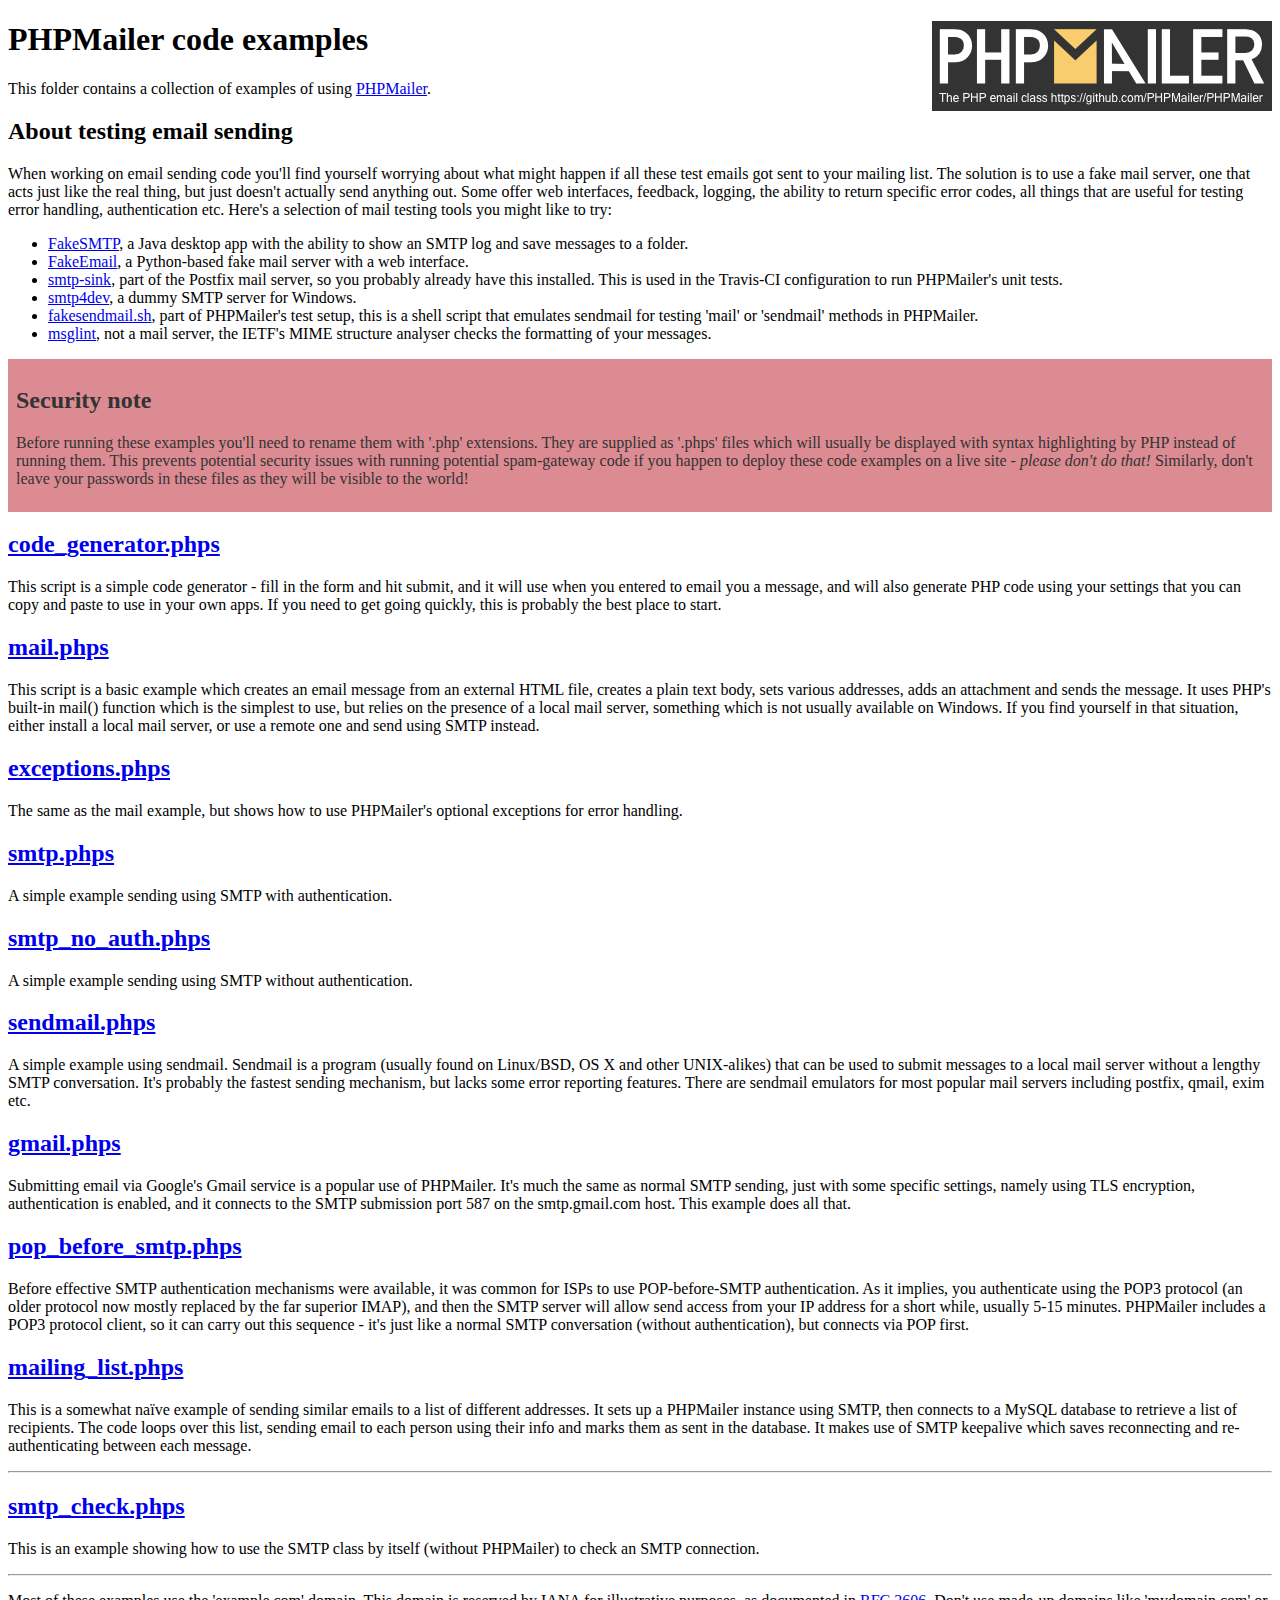
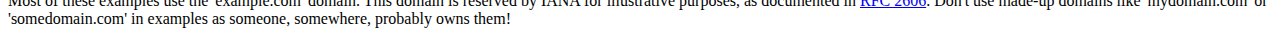
<file: PHPMailer/examples/index.html>
<!DOCTYPE html>
<html>
<head>
	<meta charset="UTF-8">
	<title>PHPMailer Examples</title>
</head>
<body>
<h1>PHPMailer code examples<a href="https://github.com/PHPMailer/PHPMailer"><img src="images/phpmailer.png" style="float:right; border:0;" alt="PHPMailer logo"></a></h1>
<p>This folder contains a collection of examples of using <a href="https://github.com/PHPMailer/PHPMailer">PHPMailer</a>.</p>
<h2>About testing email sending</h2>
<p>When working on email sending code you'll find yourself worrying about what might happen if all these test emails got sent to your mailing list. The solution is to use a fake mail server, one that acts just like the real thing, but just doesn't actually send anything out. Some offer web interfaces, feedback, logging, the ability to return specific error codes, all things that are useful for testing error handling, authentication etc. Here's a selection of mail testing tools you might like to try:</p>
<ul>
  <li><a href="https://github.com/Nilhcem/FakeSMTP">FakeSMTP</a>, a Java desktop app with the ability to show an SMTP log and save messages to a folder. </li>
  <li><a href="https://github.com/isotoma/FakeEmail">FakeEmail</a>, a Python-based fake mail server with a web interface.</li>
  <li><a href="http://www.postfix.org/smtp-sink.1.html">smtp-sink</a>, part of the Postfix mail server, so you probably already have this installed. This is used in the Travis-CI configuration to run PHPMailer's unit tests.</li>
  <li><a href="http://smtp4dev.codeplex.com">smtp4dev</a>, a dummy SMTP server for Windows.</li>
  <li><a href="https://github.com/PHPMailer/PHPMailer/blob/master/test/fakesendmail.sh">fakesendmail.sh</a>, part of PHPMailer's test setup, this is a shell script that emulates sendmail for testing 'mail' or 'sendmail' methods in PHPMailer.</li>
  <li><a href="http://tools.ietf.org/tools/msglint/">msglint</a>, not a mail server, the IETF's MIME structure analyser checks the formatting of your messages.</li>
</ul>
<div style="padding: 8px; color: #333333; background-color: #dc8b92">
<h2>Security note</h2>
<p>Before running these examples you'll need to rename them with '.php' extensions. They are supplied as '.phps' files which will usually be displayed with syntax highlighting by PHP instead of running them. This prevents potential security issues with running potential spam-gateway code if you happen to deploy these code examples on a live site - <em>please don't do that!</em> Similarly, don't leave your passwords in these files as they will be visible to the world!</p>
</div>
<h2><a href="code_generator.phps">code_generator.phps</a></h2>
<p>This script is a simple code generator - fill in the form and hit submit, and it will use when you entered to email you a message, and will also generate PHP code using your settings that you can copy and paste to use in your own apps. If you need to get going quickly, this is probably the best place to start.</p>
<h2><a href="mail.phps">mail.phps</a></h2>
<p>This script is a basic example which creates an email message from an external HTML file, creates a plain text body, sets various addresses, adds an attachment and sends the message. It uses PHP's built-in mail() function which is the simplest to use, but relies on the presence of a local mail server, something which is not usually available on Windows. If you find yourself in that situation, either install a local mail server, or use a remote one and send using SMTP instead.</p>
<h2><a href="exceptions.phps">exceptions.phps</a></h2>
<p>The same as the mail example, but shows how to use PHPMailer's optional exceptions for error handling.</p>
<h2><a href="smtp.phps">smtp.phps</a></h2>
<p>A simple example sending using SMTP with authentication.</p>
<h2><a href="smtp_no_auth.phps">smtp_no_auth.phps</a></h2>
<p>A simple example sending using SMTP without authentication.</p>
<h2><a href="sendmail.phps">sendmail.phps</a></h2>
<p>A simple example using sendmail. Sendmail is a program (usually found on Linux/BSD, OS X and other UNIX-alikes) that can be used to submit messages to a local mail server without a lengthy SMTP conversation. It's probably the fastest sending mechanism, but lacks some error reporting features. There are sendmail emulators for most popular mail servers including postfix, qmail, exim etc.</p>
<h2><a href="gmail.phps">gmail.phps</a></h2>
<p>Submitting email via Google's Gmail service is a popular use of PHPMailer. It's much the same as normal SMTP sending, just with some specific settings, namely using TLS encryption, authentication is enabled, and it connects to the SMTP submission port 587 on the smtp.gmail.com host. This example does all that.</p>
<h2><a href="pop_before_smtp.phps">pop_before_smtp.phps</a></h2>
<p>Before effective SMTP authentication mechanisms were available, it was common for ISPs to use POP-before-SMTP authentication. As it implies, you authenticate using the POP3 protocol (an older protocol now mostly replaced by the far superior IMAP), and then the SMTP server will allow send access from your IP address for a short while, usually 5-15 minutes. PHPMailer includes a POP3 protocol client, so it can carry out this sequence - it's just like a normal SMTP conversation (without authentication), but connects via POP first.</p>
<h2><a href="mailing_list.phps">mailing_list.phps</a></h2>
<p>This is a somewhat naïve example of sending similar emails to a list of different addresses. It sets up a PHPMailer instance using SMTP, then connects to a MySQL database to retrieve a list of recipients. The code loops over this list, sending email to each person using their info and marks them as sent in the database. It makes use of SMTP keepalive which saves reconnecting and re-authenticating between each message.</p>
<hr>
<h2><a href="smtp_check.phps">smtp_check.phps</a></h2>
<p>This is an example showing how to use the SMTP class by itself (without PHPMailer) to check an SMTP connection.</p>
<hr>
<p>Most of these examples use the 'example.com' domain. This domain is reserved by IANA for illustrative purposes, as documented in <a href="http://tools.ietf.org/html/rfc2606">RFC 2606</a>. Don't use made-up domains like 'mydomain.com' or 'somedomain.com' in examples as someone, somewhere, probably owns them!</p>
</body>
</html>
</file>
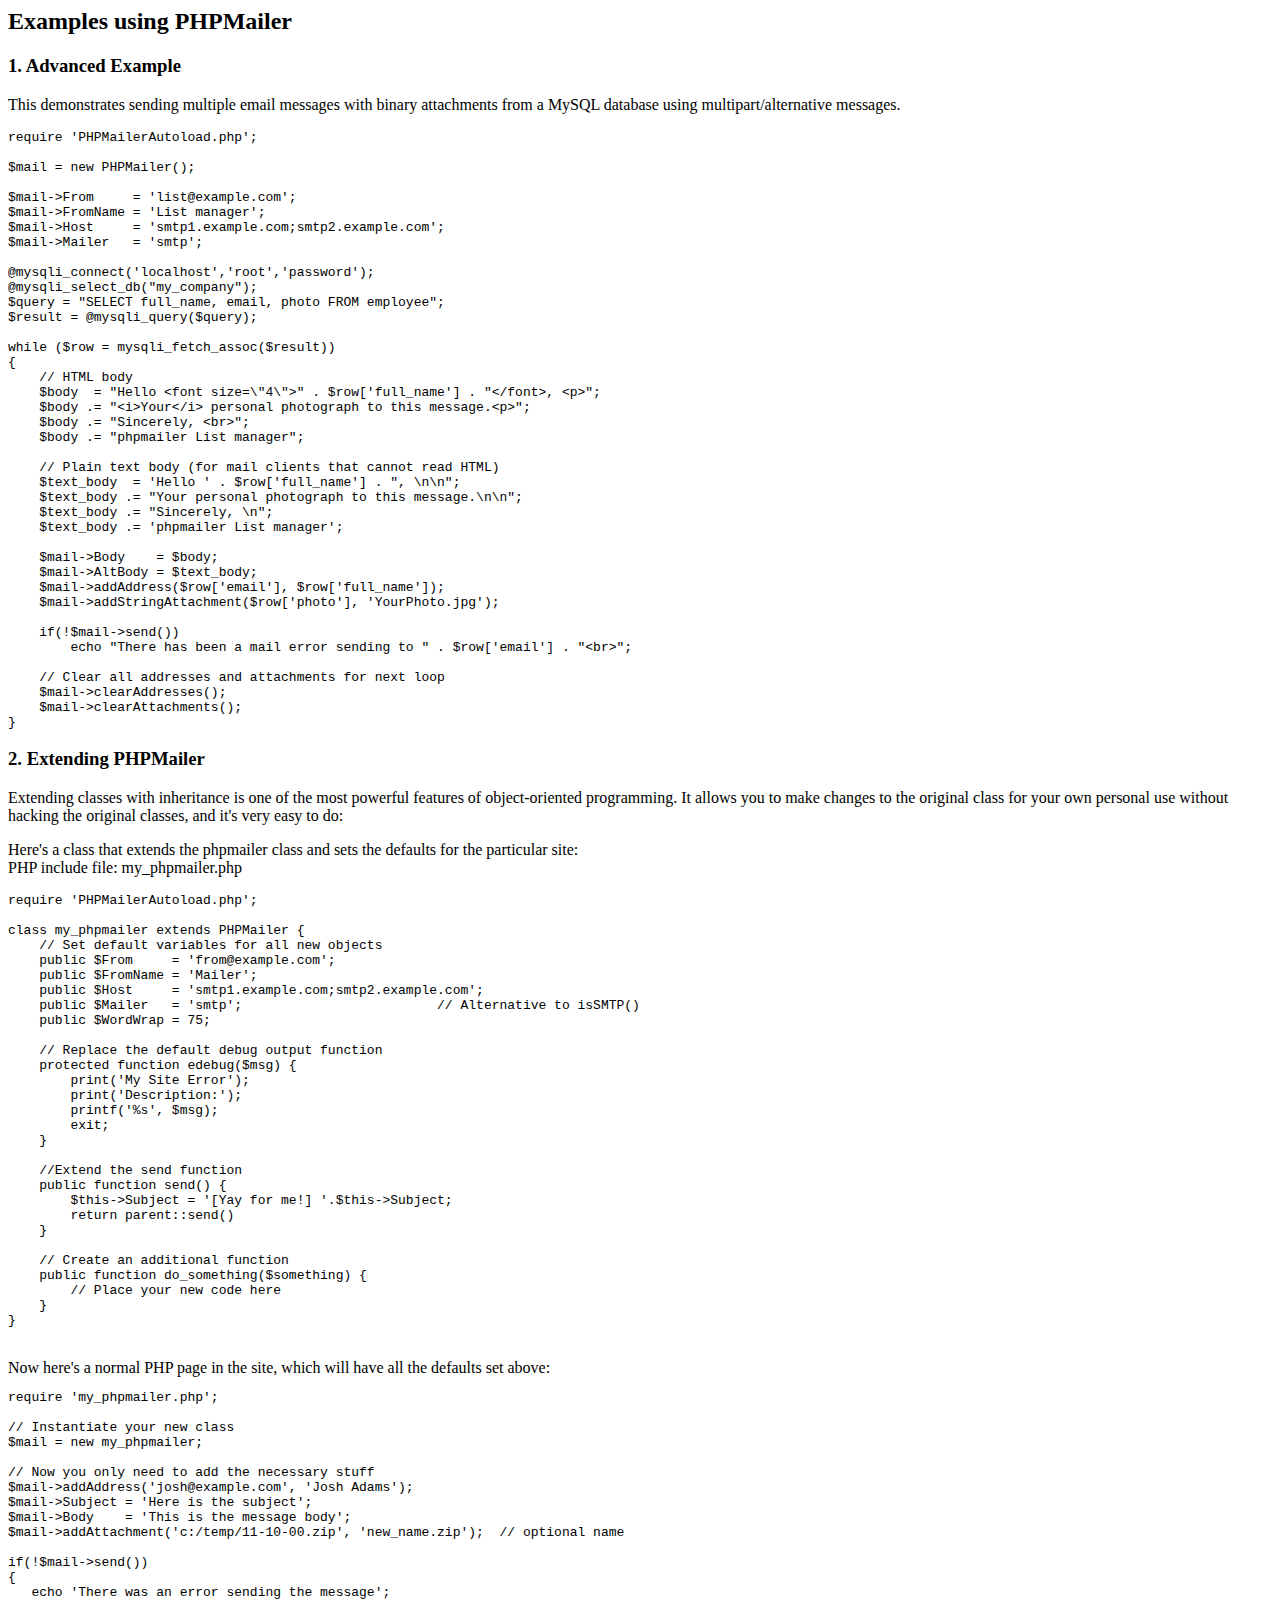
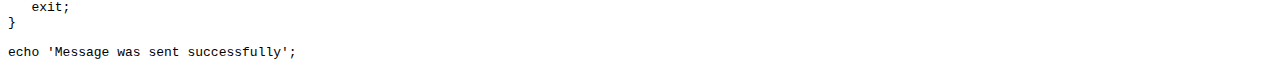
<file: PHPMailer/docs/extending.html>
<html>
<head>
<title>Examples using phpmailer</title>
</head>

<body>

<h2>Examples using PHPMailer</h2>

<h3>1. Advanced Example</h3>
<p>

This demonstrates sending multiple email messages with binary attachments
from a MySQL database using multipart/alternative messages.<p>

<pre>
require 'PHPMailerAutoload.php';

$mail = new PHPMailer();

$mail->From     = 'list@example.com';
$mail->FromName = 'List manager';
$mail->Host     = 'smtp1.example.com;smtp2.example.com';
$mail->Mailer   = 'smtp';

@mysqli_connect('localhost','root','password');
@mysqli_select_db("my_company");
$query = "SELECT full_name, email, photo FROM employee";
$result = @mysqli_query($query);

while ($row = mysqli_fetch_assoc($result))
{
    // HTML body
    $body  = "Hello &lt;font size=\"4\"&gt;" . $row['full_name'] . "&lt;/font&gt;, &lt;p&gt;";
    $body .= "&lt;i&gt;Your&lt;/i&gt; personal photograph to this message.&lt;p&gt;";
    $body .= "Sincerely, &lt;br&gt;";
    $body .= "phpmailer List manager";

    // Plain text body (for mail clients that cannot read HTML)
    $text_body  = 'Hello ' . $row['full_name'] . ", \n\n";
    $text_body .= "Your personal photograph to this message.\n\n";
    $text_body .= "Sincerely, \n";
    $text_body .= 'phpmailer List manager';

    $mail->Body    = $body;
    $mail->AltBody = $text_body;
    $mail->addAddress($row['email'], $row['full_name']);
    $mail->addStringAttachment($row['photo'], 'YourPhoto.jpg');

    if(!$mail->send())
        echo "There has been a mail error sending to " . $row['email'] . "&lt;br&gt;";

    // Clear all addresses and attachments for next loop
    $mail->clearAddresses();
    $mail->clearAttachments();
}
</pre>
<p>

<h3>2. Extending PHPMailer</h3>
<p>

Extending classes with inheritance is one of the most
powerful features of object-oriented programming. It allows you to make changes to the
original class for your own personal use without hacking the original
classes, and it's very easy to do:

<p>
Here's a class that extends the phpmailer class and sets the defaults
for the particular site:<br>
PHP include file: my_phpmailer.php
<p>

<pre>
require 'PHPMailerAutoload.php';

class my_phpmailer extends PHPMailer {
    // Set default variables for all new objects
    public $From     = 'from@example.com';
    public $FromName = 'Mailer';
    public $Host     = 'smtp1.example.com;smtp2.example.com';
    public $Mailer   = 'smtp';                         // Alternative to isSMTP()
    public $WordWrap = 75;

    // Replace the default debug output function
    protected function edebug($msg) {
        print('My Site Error');
        print('Description:');
        printf('%s', $msg);
        exit;
    }

    //Extend the send function
    public function send() {
        $this->Subject = '[Yay for me!] '.$this->Subject;
        return parent::send()
    }

    // Create an additional function
    public function do_something($something) {
        // Place your new code here
    }
}
</pre>
<br>
Now here's a normal PHP page in the site, which will have all the defaults set above:<br>

<pre>
require 'my_phpmailer.php';

// Instantiate your new class
$mail = new my_phpmailer;

// Now you only need to add the necessary stuff
$mail->addAddress('josh@example.com', 'Josh Adams');
$mail->Subject = 'Here is the subject';
$mail->Body    = 'This is the message body';
$mail->addAttachment('c:/temp/11-10-00.zip', 'new_name.zip');  // optional name

if(!$mail->send())
{
   echo 'There was an error sending the message';
   exit;
}

echo 'Message was sent successfully';
</pre>
</body>
</html>
</file>
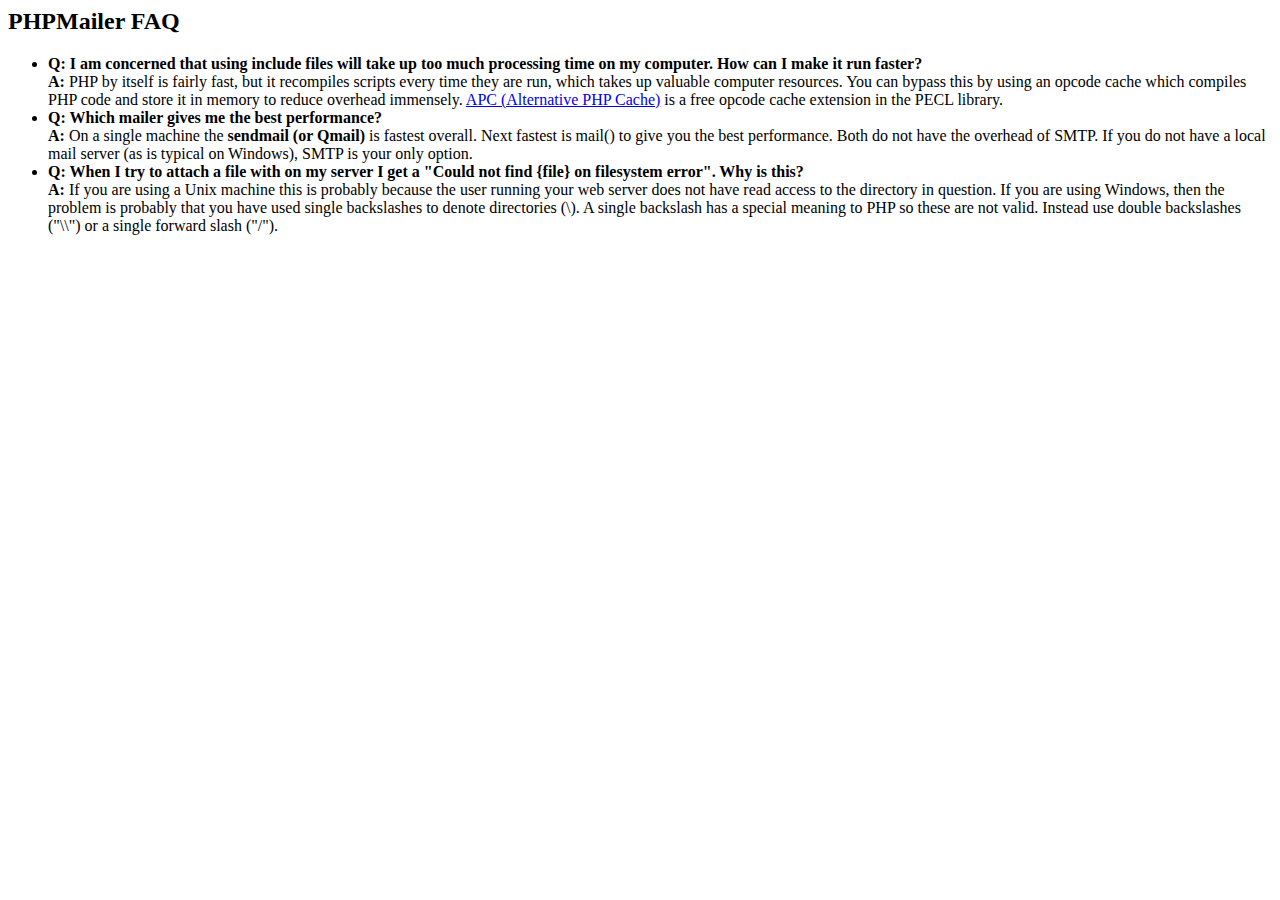
<file: PHPMailer/docs/faq.html>
﻿<html>
<head>
<title>PHPMailer FAQ</title>
</head>
<body>
<h2>PHPMailer FAQ</h2>
<ul>
    <li><strong>Q: I am concerned that using include files will take up too much
    processing time on my computer. How can I make it run faster?</strong><br>
    <strong>A:</strong> PHP by itself is fairly fast, but it recompiles scripts every time they are run, which takes up valuable
    computer resources. You can bypass this by using an opcode cache which compiles
    PHP code and store it in memory to reduce overhead immensely. <a href="http://www.php.net/apc/">APC
    (Alternative PHP Cache)</a> is a free opcode cache extension in the PECL library.</li>
    <li><strong>Q: Which mailer gives me the best performance?</strong><br>
    <strong>A:</strong> On a single machine the <strong>sendmail (or Qmail)</strong> is fastest overall.
    Next fastest is mail() to give you the best performance. Both do not have the overhead of SMTP.
    If you do not have a local mail server (as is typical on Windows), SMTP is your only option.</li>
    <li><strong>Q: When I try to attach a file with on my server I get a
    "Could not find {file} on filesystem error". Why is this?</strong><br>
    <strong>A:</strong> If you are using a Unix machine this is probably because the user
    running your web server does not have read access to the directory in question. If you are using Windows,
    then the problem is probably that you have used single backslashes to denote directories (\).
    A single backslash has a special meaning to PHP so these are not
    valid. Instead use double backslashes ("\\") or a single forward
    slash ("/").</li>
</ul>
</body>
</html>
</file>
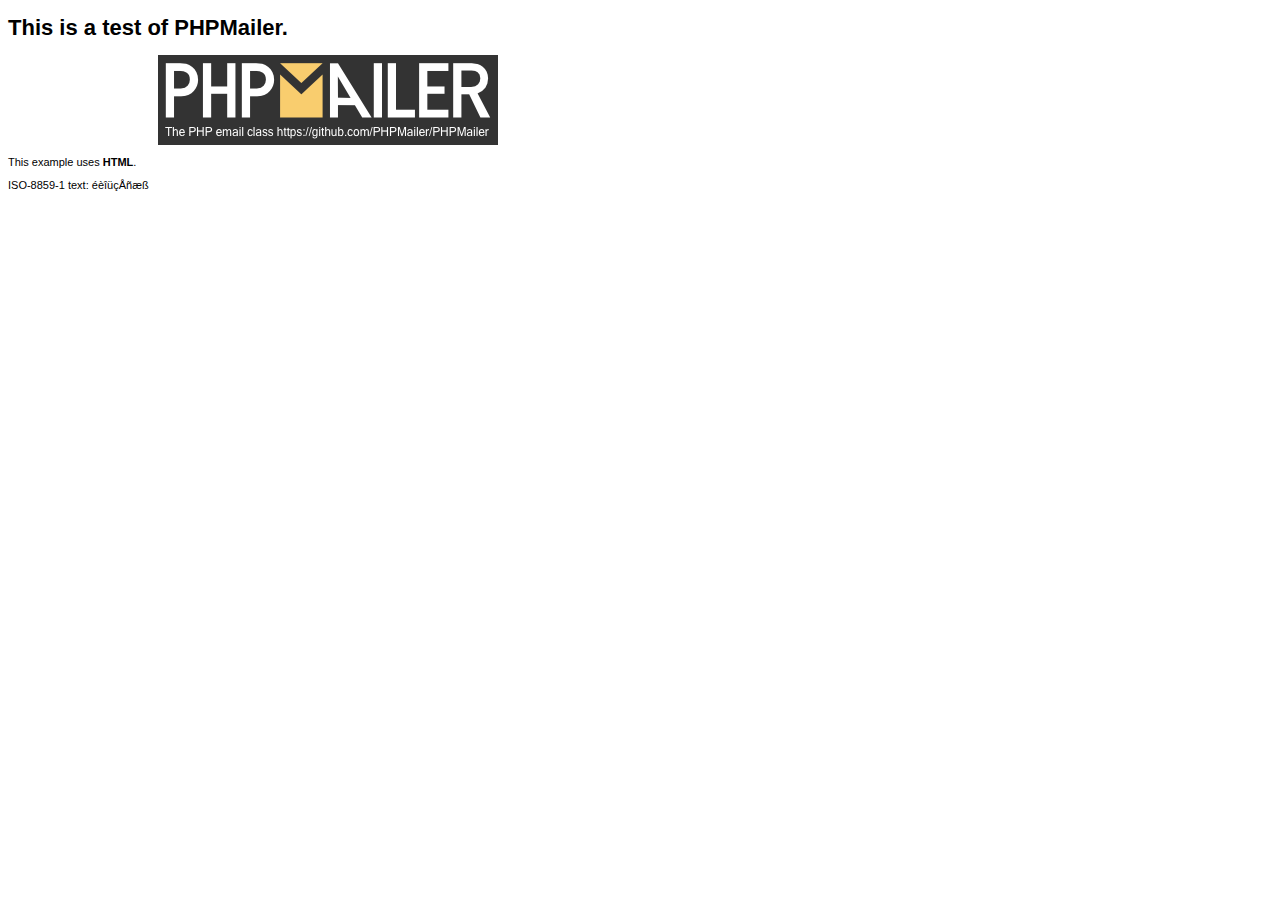
<file: PHPMailer/examples/contents.html>
<!DOCTYPE HTML PUBLIC "-//W3C//DTD HTML 4.01 Transitional//EN" "http://www.w3.org/TR/html4/loose.dtd">
<html>
<head>
  <meta http-equiv="Content-Type" content="text/html; charset=iso-8859-1">
  <title>PHPMailer Test</title>
</head>
<body>
<div style="width: 640px; font-family: Arial, Helvetica, sans-serif; font-size: 11px;">
  <h1>This is a test of PHPMailer.</h1>
  <div align="center">
    <a href="https://github.com/PHPMailer/PHPMailer/"><img src="images/phpmailer.png" height="90" width="340" alt="PHPMailer rocks"></a>
  </div>
  <p>This example uses <strong>HTML</strong>.</p>
  <p>ISO-8859-1 text: ���������</p>
</div>
</body>
</html>
</file>
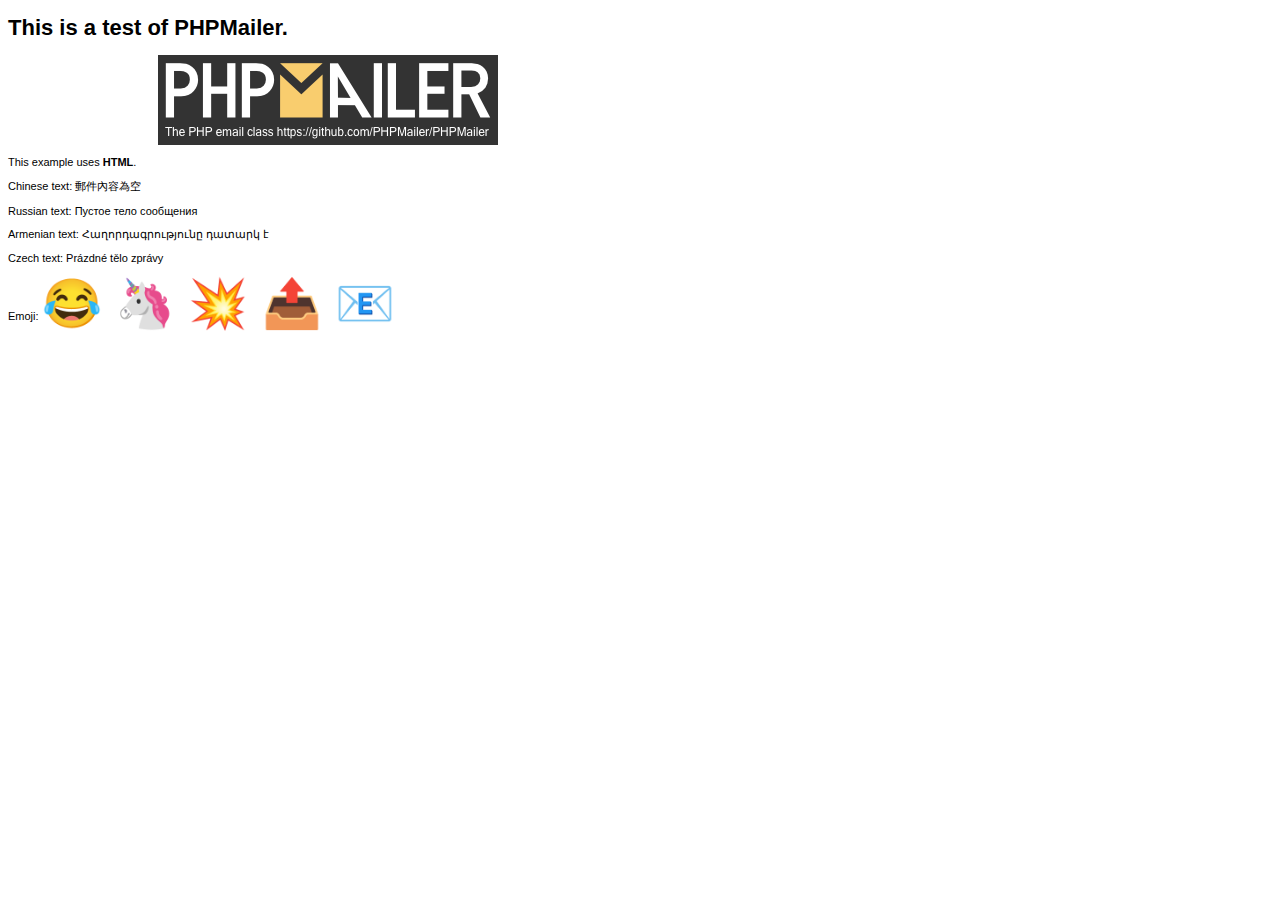
<file: PHPMailer/examples/contentsutf8.html>
<!DOCTYPE HTML PUBLIC "-//W3C//DTD HTML 4.01 Transitional//EN" "http://www.w3.org/TR/html4/loose.dtd">
<html>
<head>
  <meta http-equiv="Content-Type" content="text/html; charset=utf-8">
  <title>PHPMailer Test</title>
</head>
<body>
<div style="width: 640px; font-family: Arial, Helvetica, sans-serif; font-size: 11px;">
  <h1>This is a test of PHPMailer.</h1>
  <div align="center">
    <a href="https://github.com/PHPMailer/PHPMailer/"><img src="images/phpmailer.png" height="90" width="340" alt="PHPMailer rocks"></a>
  </div>
  <p>This example uses <strong>HTML</strong>.</p>
  <p>Chinese text: 郵件內容為空</p>
  <p>Russian text: Пустое тело сообщения</p>
  <p>Armenian text: Հաղորդագրությունը դատարկ է</p>
  <p>Czech text: Prázdné tělo zprávy</p>
  <p>Emoji: <span style="font-size: 48px">😂 🦄 💥 📤 📧</span></p>
</div>
</body>
</html>
</file>
